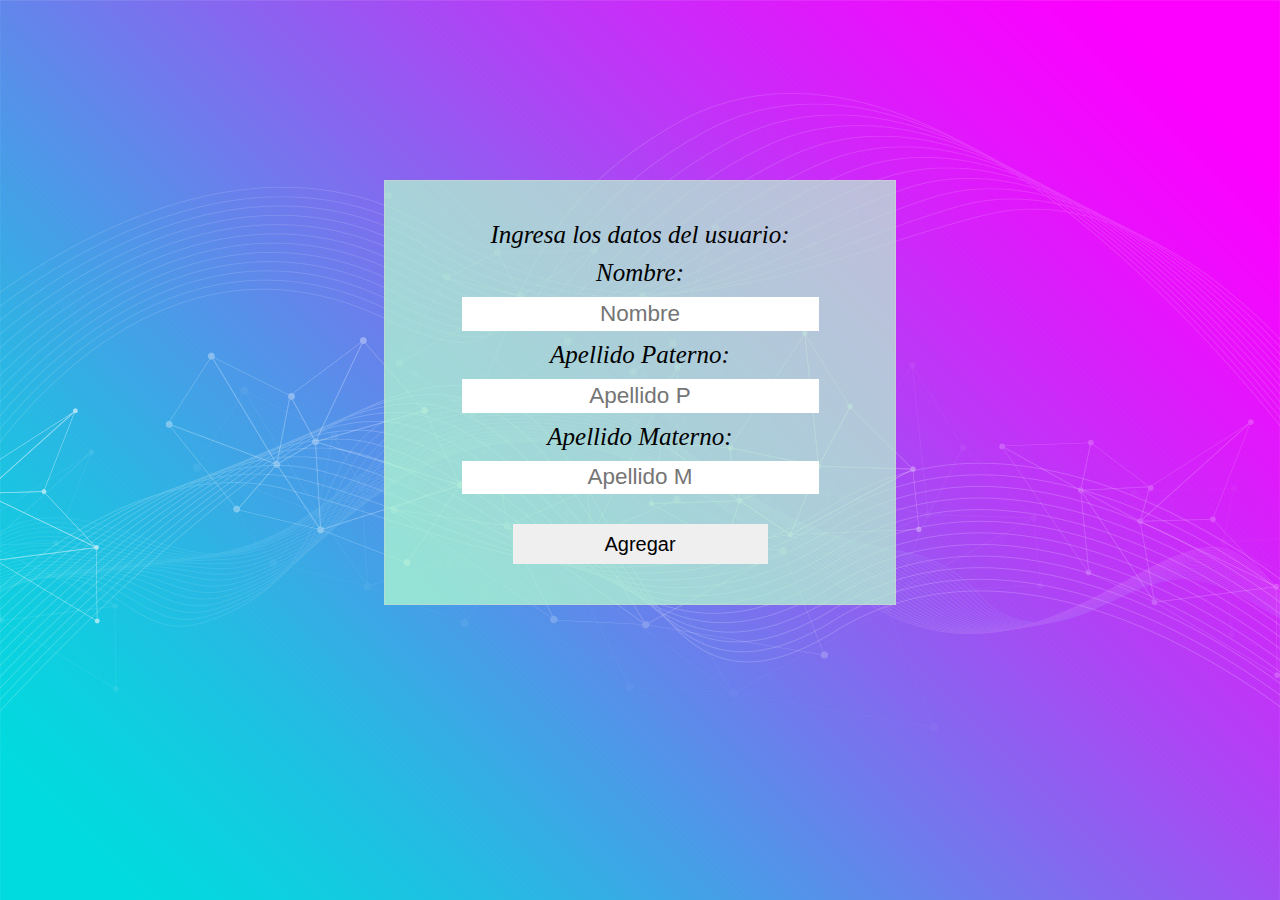
<file: Unidad 2/Tarea 2/Formulario_17100183.html>
<!DOCTYPE html>
<html lang="en">

<head>
    <meta charset="UTF-8">
    <meta name="viewport" content="width=device-width, initial-scale=1.0">
    <link rel="stylesheet" href="designs.css">
    <title>Formulario</title>
</head>

<body style="background-image: url('bg-01.jpg');">
    <!-- <div style="float: left;">  </div> -->
     
    <form class="form">
        <span class="label"> Ingresa los datos del usuario:</span>
        <span class="label">Nombre: </span>
        <input id="txtNombre" type="text" class="textbox" placeholder="Nombre">
        <span class="label">Apellido Paterno: </span>
        <input id="txtApellido" type="text" class="textbox" placeholder="Apellido P">
        <span class="label">Apellido Materno: </span>
        <input id="txtApellido" type="text" class="textbox" placeholder="Apellido M">
        <input type="button" value="Agregar" class="button">
    </form>
</body>

</html>
</file>
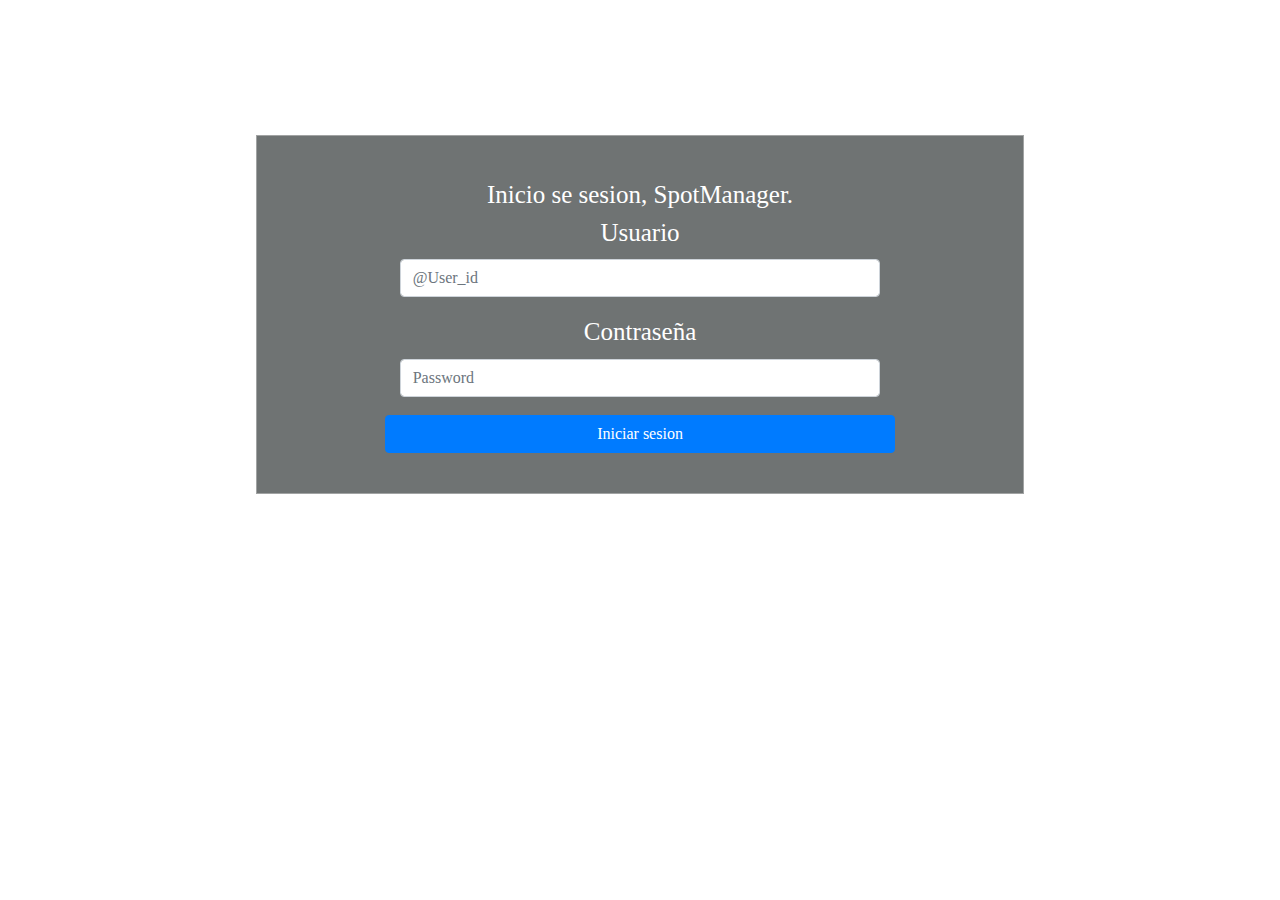
<file: Unidad 2/Tarea 4 Formulario Boostrap/Formulario_17100183.html>
<!DOCTYPE html>
<html lang="en">

<head>
    <meta charset="UTF-8">
    <meta name="viewport" content="width=device-width, initial-scale=1.0">
    <link rel="stylesheet" href="https://maxcdn.bootstrapcdn.com/bootstrap/4.0.0/css/bootstrap.min.css"
        integrity="sha384-Gn5384xqQ1aoWXA+058RXPxPg6fy4IWvTNh0E263XmFcJlSAwiGgFAW/dAiS6JXm" crossorigin="anonymous">
    <link rel="stylesheet" href="designs.css">
    <title>Formulario Boostrap</title>
</head>

<body>
    <form class="formulario">
        <center> Inicio se sesion, SpotManager.<br>
        <div id="container">
            <form class="dropdown-menu p-5">
                <div class="form-group col-lg-8 col-sm-6">
                    <label>Usuario</label>
                    <input type="text" class="form-control" id="user" placeholder="@User_id">
                </div>
                <div class="form-group col-lg-8 col-sm-6">
                    <label>Contraseña</label>
                    <input type="password" class="form-control" id="password" placeholder="Password">
                </div>
                <button type="submit" class="btn btn-primary col-lg-8 col-sm-6">Iniciar sesion</button>
            </form>
        </div>
    </center> 
    </form>
    <!-- <div id="nav-bottom">
    </div> -->
</body>

</html>
</file>
<file: Unidad 2/Tarea 2/designs.css>
* {
    box-sizing: border-box;
}

.form {
    text-align: center;
    position: absolute;
    left: calc(50vw - (40vw /2));
    top: calc(20vh);
    font-family: 'Times New Roman', Times, serif;
    font-style: oblique;
    font-size: 25px;
    background-color: rgb(182, 255, 206,.7);
    padding: 40px 0px;
    height: fit-content;
    width: 40vw;
    border: solid rgb(211, 211, 211,.5) 1px;
}

.label {
    display: block;
    margin-bottom: 10px;
}

.textbox {
    text-align: center;
    border: none;
    font-size: .9em;
    height: 1.5em;
    width: 70%;    
    margin-bottom: 10px;
}

.textbox:focus {
    outline-color: limegreen;
    transition: all .5s ease;
}

.button {
    margin-top: 20px;
    display: block;
    margin-left: 25%;
    font-size: 20px;
    border: none;
    height: 2em;
    width: 50%;
}
</file>
<file: Unidad 2/Tarea 4 Formulario Boostrap/designs.css>
* {
    box-sizing: border-box;
}

body{
    background: url("https://epicwallpapers.site/wp-content/uploads/2019/03/Arseniy-Chebynkin-Music-Room-Piano-Illustration-Art-Blue-4k-HD-Wallpaper-.jpg") no-repeat;
    background-size: cover;
    background-attachment: fixed;
    background-position: center;
}
.formulario{
    color: white;
    position: absolute;
    left: calc(50vw - (60vw /2));
    top: calc(15vh);
    font-family: 'Times New Roman', Times, serif;
    font-size: 25px;
    background-color: rgba(50, 56, 56, 0.7);
    padding: 40px 0px;
    height: 80vh fit-content;
    width: 60vw;
    border: solid rgb(211, 211, 211,.5) 1px;
}

#nav-bottom{
    background-color: darkslategray;
    height: 70px;
    width: 100vw;
    position: fixed;
    bottom: 0;
}
</file>
